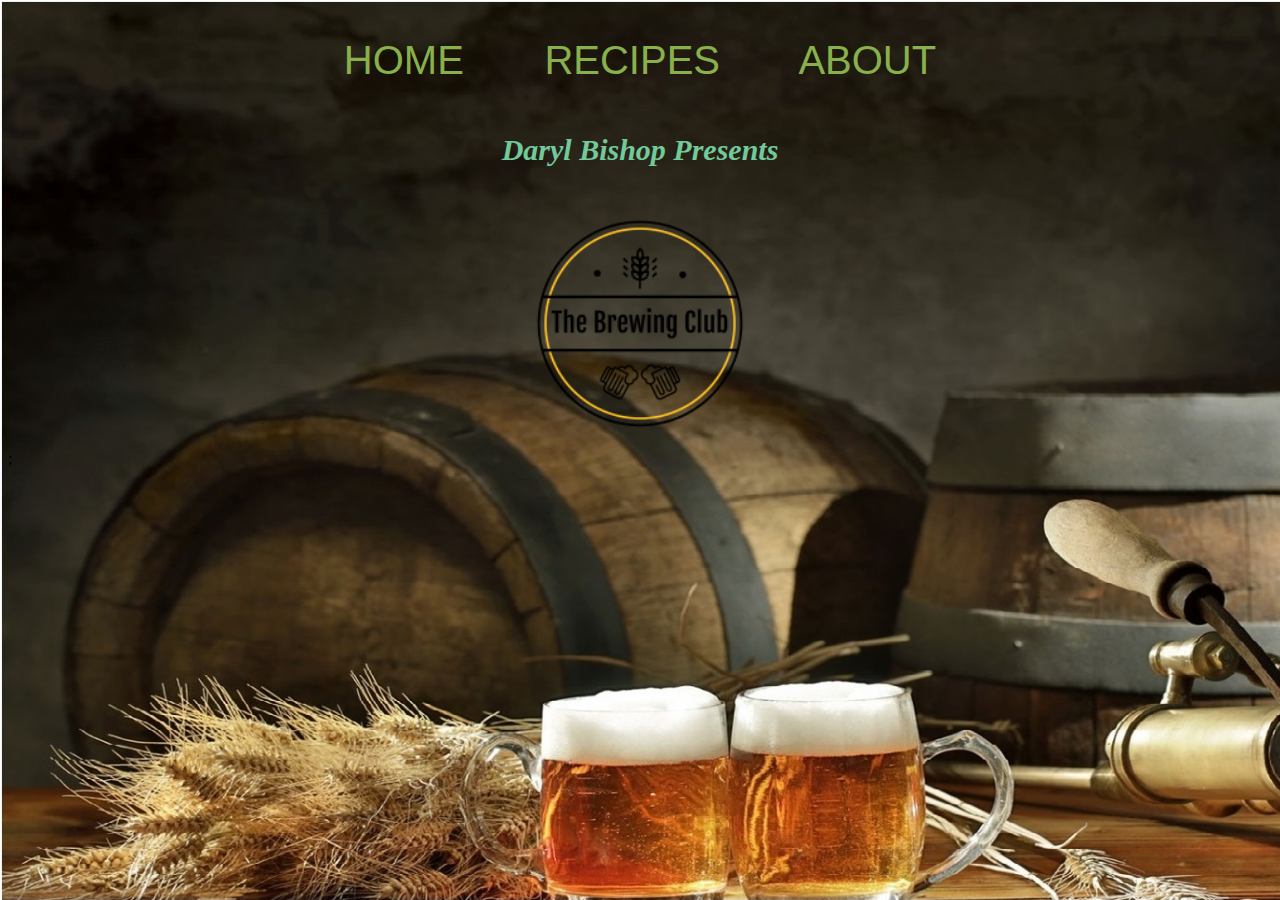
<file: index.html>
<!DOCTYPE html>
<html lang="en">
<head>
    <meta charset="UTF-8">
    <meta http-equiv="X-UA-Compatible" content="IE=edge">
    <meta name="viewport" content="width=device-width, initial-scale=1.0">
    <title>Brewing Club</title>
    <link href= "html/Beer.png" rel="shortcut icon"> 
<link rel="stylesheet" href="css/index.css">


<style> 
body{
    background-image: url(css/backg.jpg); 
    -webkit-background-size: cover;
    -moz-background-size: cover;
    -o-background-size: cover;
    background-size: cover;
    background-attachment: fixed;
}
</style>

 </head>
<body>



    <nav>
        <a href="../index.html"> HOME</a> 
        &nbsp;
        &nbsp;
        <a href="./html/recipes.html"> RECIPES</a>     
        &nbsp;
        &nbsp;
        <a href="./html/about.html" id = "about"> ABOUT</a> 
    </nav>

    <section>

    <h1><em>Daryl Bishop Presents</em></h1>


    <img id= "a" src="./css/logo.png" alt="unable to load">;

    </section>

    <script src= 'Javascript/index.js'> </script>

</body>
</html>
</file>
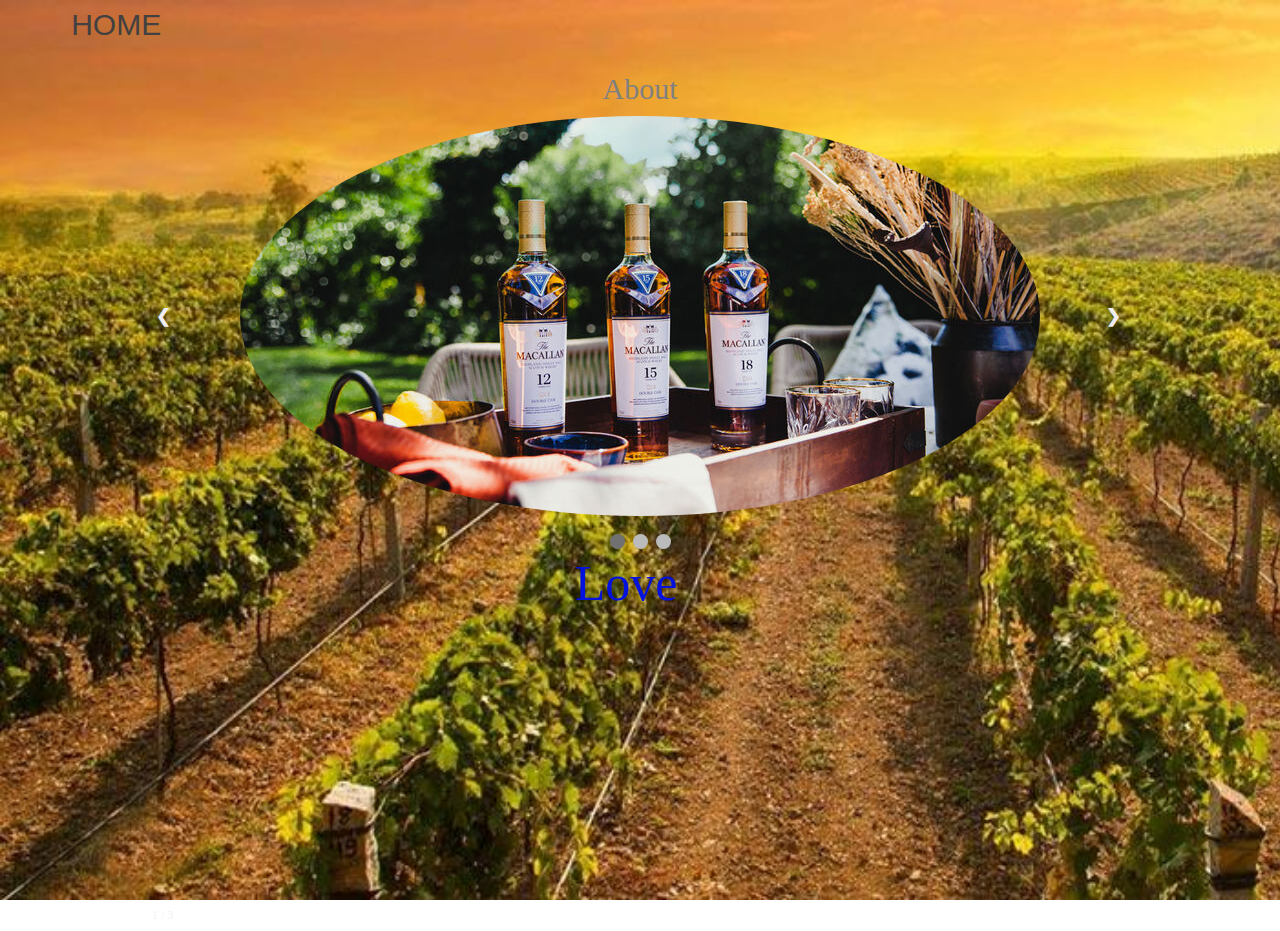
<file: html/about.html>
<!DOCTYPE html>
<html lang="en">
<head>
    <meta charset="UTF-8">
    <meta http-equiv="X-UA-Compatible" content="IE=edge">
    <meta name="viewport" content="width=device-width, initial-scale=1.0">
    <title>About</title>
    <link href= "html/Beer.png" rel="shortcut icon">
    <link rel="stylesheet" href="../css/index.css">

  <style>
    body{
      background-image: url(../css/aboutbground.jpg); 
      -webkit-background-size: cover;
      -moz-background-size: cover;
      -o-background-size: cover;
      background-size: cover;
      background-attachment: fixed;
  }
</style>

</head>
<body>
         <a href="../index.html" id = "abhome"> HOME</a>

     
        <section>
<p1>About</p1>

<!-- Slideshow container -->
<div class="slideshow-container">

    <!-- Full-width images with number and caption text -->
    <div class="mySlides fade">
      <div class="numbertext">1 / 3</div>
      <img class = "ab1" src="../css/wine.png" alt="unable to load"> 
      <div class="text">Love</div>
    </div>
  
    <div class="mySlides fade">
      <div class="numbertext">2 / 3</div>
      <img class = "ab1" src="../css/cider.jpg" alt="unable to load"> 
      <div class="text">To</div>
    </div>
  
    <div class="mySlides fade">
      <div class="numbertext">3 / 3</div>
      <img class = "ab1" src="../css/homebrew-beer.jpg" alt="unable to load"> 
      <div class="text">Brew</div>
    </div>
  
    <!-- Next and previous buttons -->
    <a class="prev" onclick="plusSlides(-1)">&#10094;</a>
    <a class="next" onclick="plusSlides(1)">&#10095;</a>
  </div>
  <br>
  
  <!-- The dots/circles -->
  <div style="text-align:center">
    <span class="dot" onclick="currentSlide(1)"></span>
    <span class="dot" onclick="currentSlide(2)"></span>
    <span class="dot" onclick="currentSlide(3)"></span>
  </div>

    </section>

    <script src= '../css/cssindex.js'> </script>
</body>
</html>
</file>
<file: css/index.css>
nav{
    font-family:"Helvetica", Sans-serif;
    font-size: 40px;
    word-spacing: 5px;
    text-align: center;
        margin-top: 1cm;
    text-decoration: none;
     
}
#abhome{ 
    font-family:"Helvetica", Sans-serif;
    font-size: 30px;
    word-spacing: 5px;
    left: 5%;
    position:relative;
        color: rgb(66, 64, 64);
        text-decoration: none;
}



a:hover{
    color: rgb(202, 61, 5);
}
a:active{
    color: blue;
}
a{
  color: rgba(136, 176, 75);
}
a{
  text-decoration: none; 
}

h1{
    color: rgb(114, 202, 154); 
    text-align: center;
    font-size: 30px;
    padding: 30px 10px 10px;

    /* recipes */
}
 h3{
color: rgb(0, 8, 4);
text-align: center;
font-family:"Helvetica", Sans-serif;
} 
 .row{
  color: rgb(6, 10, 8);
text-align: center;
font-size: 30px;
font-family:"Helvetica", Sans-serif;
}
 #getid{
 text-align: center;
 position: relative;
 left: 20.5%; 
 font-size: 20px;
 } 

 #brewId{
overflow: auto;
 width: 75px;
 position: relative; 
 align-items: center;
 left: 20%; 
}  
#label1{
  position: relative;
  right: 17%;
}
#getAllButton{
  position: relative; 
  right: 17%;
  width: 270px;
  font-size: 20px;
}
h4{
  position: relative;
  margin-top: 3%;
  right: 17%;
  font-size: 40px;
}
form{
  position: relative;
  right: 17%;
 }
h2{
  position: relative;
  left: 25%;
  margin-top: 45%;
  color: white;
  font-size: 40px;
}

#updateBrew {
  position:relative;
  margin-left: auto;
  margin-right: auto;
  width: 60%;
}


#resub{
  font-family:"Helvetica", Sans-serif;
}
#input{
  margin-left: 50%;
  width: 75%;
  color: white;
}
#zxc{
  position: relative;
right: 20%;
}
.list{
  font-family:"Helvetica", Sans-serif;
  background-color: rgb(48, 56, 56);
  opacity: 95%;
}
#getByIdOutput{
  position: relative;
 right: 17%; 
 
}
#getAllSection{
  position:relative;
  right: 17%;
}


/* finish recipes */
p1{
  display: block;
  font-family:"Lucida Handwriting", cursive;
  color: grey;
  text-align: center;
  font-size: 30px;
  padding: 30px 10px 10px;
 
}

 #a {
    display: block;
    margin-left:auto;
    margin-right:auto;
    width: 20%;
 }

 #b {
    display: block;
    margin-left:auto;
    margin-right:auto;
    width: 20%;
 }

  .ab1 {
     display:block;
     position: center;
     margin-left:auto;
     margin-right:auto;
     margin-top:auto;
     border-radius: 50%;
     
 } 

 

 
 * {box-sizing:border-box}

/* Slideshow container*/

.slideshow-container {
  max-width: 1000px;
  position: center;
  margin: auto;
  
}

/* Hide images by default*/
.mySlides {
  display: none;
}


.prev, .next {
 
  cursor: pointer;
  position: center;
  width: 50px;
  vertical-align: top;
  margin-top: -6cm;
  margin-left:auto;
  margin-right:auto;
  padding: 16px;
  color: rgb(239, 237, 241);
  font-weight: bold;
  font-size: 18px;
  transition: 0.6s ease;
  border-radius: 0 3px 3px 0;
  user-select: none;
  float: left;
  
}

/* Position the "next button" to the right */
.next {
  right:450px;
  margin-top: -6cm;
  margin-left:auto;
  border-radius: 3px 0 0 3px;
  float: right;
}

/* On hover, add a black background color with a little bit see-through */
.prev:hover, .next:hover {
  background-color: rgba(0,0,0,0.8);
}

/* Caption text */
.text {
    font-family:"Lucida Handwriting", cursive;
  color: #0312dd;
  font-size: 50px;
   position: absolute;
  text-align: center;
  margin-top: 1cm;
  margin-left: 11.5cm;
  margin-right: auto;
  }

/* Number text (1/3 etc) */
.numbertext {
  color: #f2f2f2;
  font-size: 12px;
  padding: 8px 12px;
  position: absolute;
  top: 100%;
}

/* The dots/bullets/indicators */
.dot {
  cursor: pointer;
  height: 15px;
  width: 15px;
  margin: 0 2px;
  background-color: #bbb;
  border-radius: 50%;
  display: inline-block;
  transition: background-color 0.6s ease;
}

.active, .dot:hover {
  background-color: #717171;
}

/* Fading animation */
.fade {
  -webkit-animation-name: fade;
  -webkit-animation-duration: 0.1s;
  animation-name: fade;
  animation-duration: 0.1s;
}

@-webkit-keyframes fade {
  from {opacity: .4}
  to {opacity: 1}
}

@keyframes fade {
  from {opacity: .4}
  to {opacity: 1}
}
</file>
